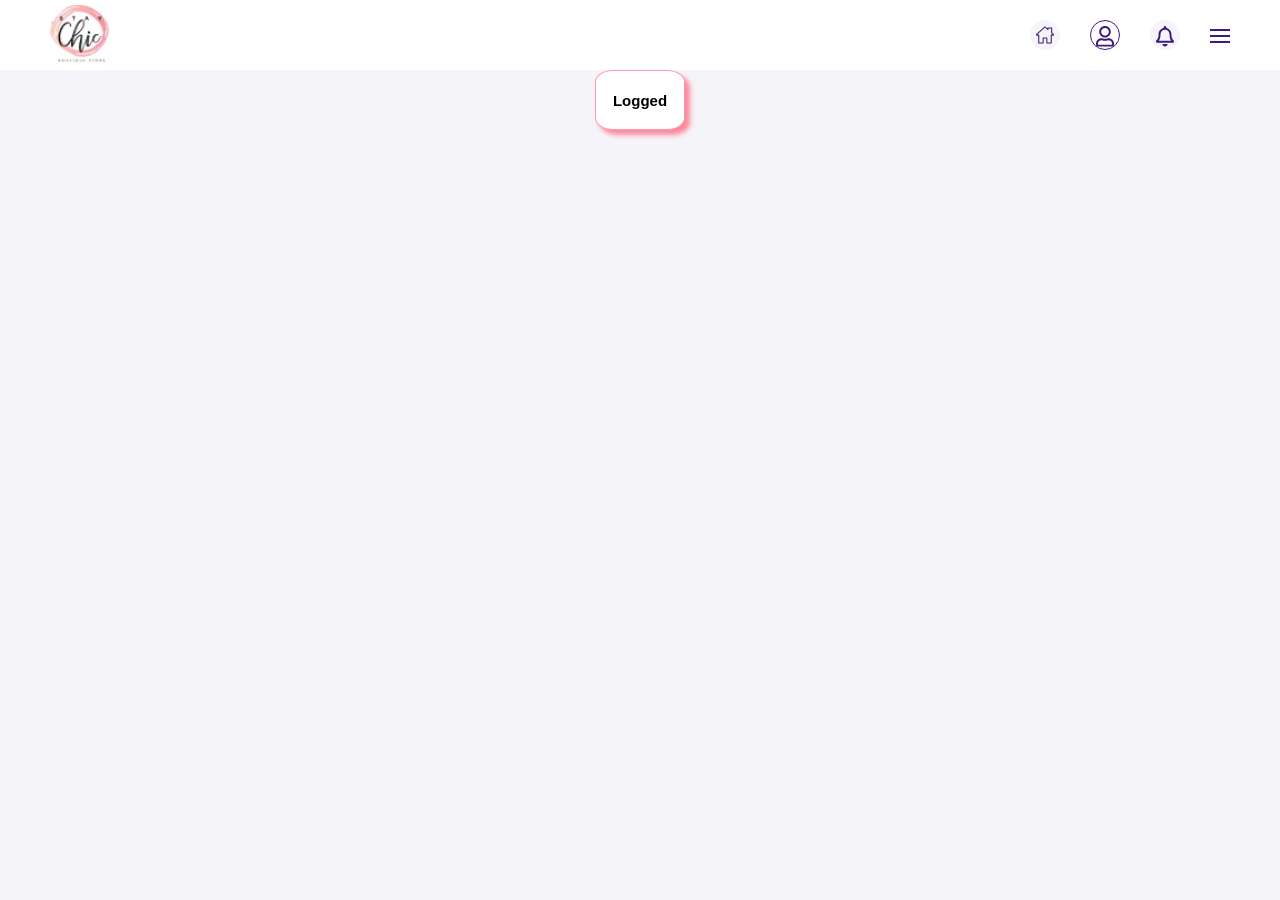
<file: index.html>
<!DOCTYPE html><html lang="en"><head><meta charset="UTF-8"><meta name="viewport" content="width=device-width, initial-scale=1.0"><title>Vilmate</title><link rel="icon" href="logo.509fd06d.jpg"><link rel="stylesheet" href="main.41bb510c.css"></head><body> <header class="header"> <div class="header__container"> <div class="header__logo"> <img src="logo.509fd06d.jpg" class="logo" alt="logo"> </div> <div class="header__nav"> <div class="header__nav--item"> <a href="#"> <svg xmlns="http://www.w3.org/2000/svg" viewBox="0 0 512 512"><path fill="#3F197D" d="M503.401 228.884l-43.253-39.411V58.79c0-8.315-6.741-15.057-15.057-15.057H340.976c-8.315 0-15.057 6.741-15.057 15.057v8.374l-52.236-47.597c-10.083-9.189-25.288-9.188-35.367-.001L8.598 228.885c-8.076 7.36-10.745 18.7-6.799 28.889 3.947 10.189 13.557 16.772 24.484 16.772h36.689v209.721c0 8.315 6.741 15.057 15.057 15.057h125.913c8.315 0 15.057-6.741 15.057-15.057V356.931H293v127.337c0 8.315 6.741 15.057 15.057 15.057h125.908c8.315 0 15.057-6.741 15.056-15.057V274.547h36.697c10.926 0 20.537-6.584 24.484-16.772 3.945-10.19 1.277-21.53-6.801-28.891zm-69.436 15.549c-8.315 0-15.057 6.741-15.057 15.057v209.721h-95.793V341.874c0-8.315-6.742-15.057-15.057-15.057H203.942c-8.315 0-15.057 6.741-15.057 15.057v127.337h-95.8V259.49c0-8.315-6.741-15.057-15.057-15.057H36.245l219.756-200.24 74.836 68.191a15.061 15.061 0 0016.224 2.644 15.06 15.06 0 008.973-13.774V73.847h74.002v122.276c0 4.237 1.784 8.276 4.916 11.13l40.803 37.18h-41.79z"/></svg> </a> </div> <div class="header__nav--item" id="user"> <svg aria-hidden="true" data-prefix="far" data-icon="user" class="svg-inline--fa fa-user fa-w-14" xmlns="http://www.w3.org/2000/svg" viewBox="0 0 448 512"><path fill="#3F197D" d="M313.6 304c-28.7 0-42.5 16-89.6 16-47.1 0-60.8-16-89.6-16C60.2 304 0 364.2 0 438.4V464c0 26.5 21.5 48 48 48h352c26.5 0 48-21.5 48-48v-25.6c0-74.2-60.2-134.4-134.4-134.4zM400 464H48v-25.6c0-47.6 38.8-86.4 86.4-86.4 14.6 0 38.3 16 89.6 16 51.7 0 74.9-16 89.6-16 47.6 0 86.4 38.8 86.4 86.4V464zM224 288c79.5 0 144-64.5 144-144S303.5 0 224 0 80 64.5 80 144s64.5 144 144 144zm0-240c52.9 0 96 43.1 96 96s-43.1 96-96 96-96-43.1-96-96 43.1-96 96-96z"/></svg> </div> <div class="header__nav--item active"> <svg viewBox="0 0 448 512" xmlns="http://www.w3.org/2000/svg"><path fill="#fff" d="M401.648 18.234c-24.394-24.351-63.898-24.351-88.293 0l-22.101 22.223-235.27 235.145-.5.503c-.12.122-.12.25-.25.25-.25.375-.625.747-.87 1.122 0 .125-.13.125-.13.25-.25.375-.37.625-.625 1-.12.125-.12.246-.246.375-.125.375-.25.625-.379 1 0 .12-.12.12-.12.25L.663 437.32a12.288 12.288 0 002.996 12.735 12.564 12.564 0 008.867 3.625c1.356-.024 2.7-.235 3.996-.625l156.848-52.325c.121 0 .121 0 .25-.12a4.523 4.523 0 001.121-.505.443.443 0 00.254-.12c.371-.25.871-.505 1.246-.755.371-.246.75-.62 1.125-.87.125-.13.246-.13.246-.25.13-.126.38-.247.504-.5l257.371-257.372c24.352-24.394 24.352-63.898 0-88.289zM169.375 371.383l-86.914-86.91L299.996 66.938l86.914 86.91zm-99.156-63.809l75.93 75.926-114.016 37.96zm347.664-184.82l-13.238 13.363L317.727 49.2l13.367-13.36c14.62-14.609 38.32-14.609 52.945 0l33.965 33.966c14.512 14.687 14.457 38.332-.121 52.949zm0 0"/></svg> </div> <div class="header__nav--item bell" id="bell"> <svg aria-hidden="true" data-prefix="far" data-icon="bell" class="svg-inline--fa fa-bell fa-w-14" xmlns="http://www.w3.org/2000/svg" viewBox="0 0 448 512"><path fill="#3F197D" d="M439.39 362.29c-19.32-20.76-55.47-51.99-55.47-154.29 0-77.7-54.48-139.9-127.94-155.16V32c0-17.67-14.32-32-31.98-32s-31.98 14.33-31.98 32v20.84C118.56 68.1 64.08 130.3 64.08 208c0 102.3-36.15 133.53-55.47 154.29-6 6.45-8.66 14.16-8.61 21.71.11 16.4 12.98 32 32.1 32h383.8c19.12 0 32-15.6 32.1-32 .05-7.55-2.61-15.27-8.61-21.71zM67.53 368c21.22-27.97 44.42-74.33 44.53-159.42 0-.2-.06-.38-.06-.58 0-61.86 50.14-112 112-112s112 50.14 112 112c0 .2-.06.38-.06.58.11 85.1 23.31 131.46 44.53 159.42H67.53zM224 512c35.32 0 63.97-28.65 63.97-64H160.03c0 35.35 28.65 64 63.97 64z"/></svg> <span class="bell__decore">3</span> </div> <div class="header__nav--item person"> <img src="person.203bd774.jpg" alt="person" class="person__photo"> </div> <div class="menu"> <span class="menu-line"></span> </div> </div> </div> </header> <main class="main"> <button type="button" class="toggle-btn">Logged</button> </main> <script type="text/javascript" src="main.93fed4b4.js"></script> </body></html>
</file>
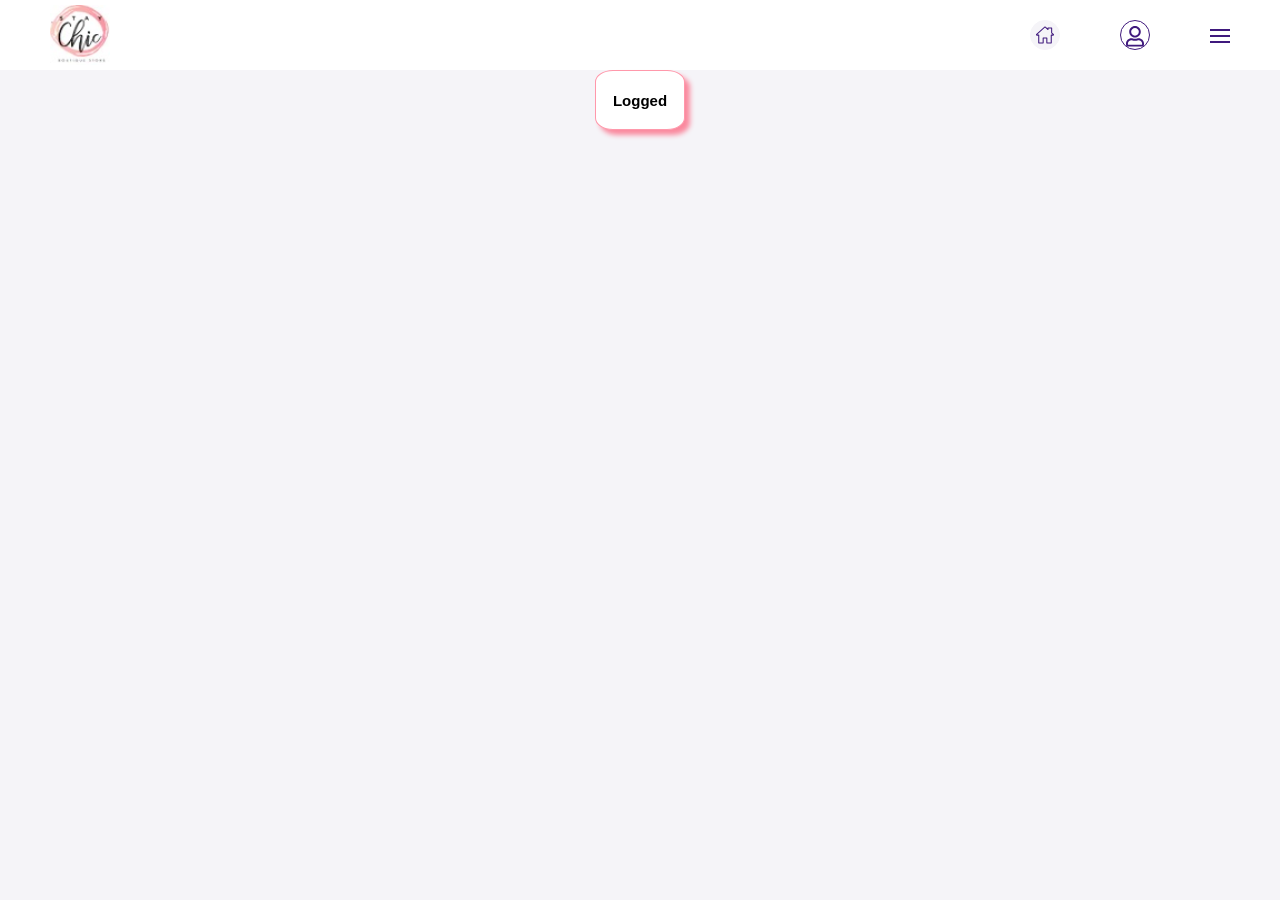
<file: src/index.html>
<!DOCTYPE html>
<html lang="en">
  <head>
    <meta charset="UTF-8">
    <meta name="viewport" content="width=device-width, initial-scale=1.0">
    <title>Vilmate</title>
    <link rel="icon" href="images/logo.jpg">
    <link rel="stylesheet" href="./styles/main.css">
  </head>
  <body>
    <header class="header">
      <div class="header__container">
        <div class="header__logo">
          <img
            src="./images/logo.jpg"
            class="logo"
            alt="logo"
          >
        </div>
        <div class="header__nav">
          <div class="header__nav--item">
            <a href="#">
              <svg version="1.1" id="Capa_1" xmlns="http://www.w3.org/2000/svg" xmlns:xlink="http://www.w3.org/1999/xlink" x="0px" y="0px"
                viewBox="0 0 512 512" style="enable-background:new 0 0 512 512;" xml:space="preserve"
              >
                <path fill="#3F197D" d="M503.401,228.884l-43.253-39.411V58.79c0-8.315-6.741-15.057-15.057-15.057H340.976c-8.315,0-15.057,6.741-15.057,15.057
                      v8.374l-52.236-47.597c-10.083-9.189-25.288-9.188-35.367-0.001L8.598,228.885c-8.076,7.36-10.745,18.7-6.799,28.889
                      c3.947,10.189,13.557,16.772,24.484,16.772h36.689v209.721c0,8.315,6.741,15.057,15.057,15.057h125.913
                      c8.315,0,15.057-6.741,15.057-15.057V356.931H293v127.337c0,8.315,6.741,15.057,15.057,15.057h125.908
                      c8.315,0,15.057-6.741,15.056-15.057V274.547h36.697c10.926,0,20.537-6.584,24.484-16.772
                      C514.147,247.585,511.479,236.245,503.401,228.884z M433.965,244.433c-8.315,0-15.057,6.741-15.057,15.057v209.721h-95.793
                      V341.874c0-8.315-6.742-15.057-15.057-15.057H203.942c-8.315,0-15.057,6.741-15.057,15.057v127.337h-95.8V259.49
                      c0-8.315-6.741-15.057-15.057-15.057H36.245l219.756-200.24l74.836,68.191c4.408,4.016,10.771,5.051,16.224,2.644
                      c5.454-2.41,8.973-7.812,8.973-13.774V73.847h74.002v122.276c0,4.237,1.784,8.276,4.916,11.13l40.803,37.18H433.965z"
                />
              </svg>
          </a>
          </div>
          <div class="header__nav--item" id="user">
            <svg aria-hidden="true" focusable="false" data-prefix="far" data-icon="user" class="svg-inline--fa fa-user fa-w-14" role="img" xmlns="http://www.w3.org/2000/svg" viewBox="0 0 448 512">
              <path fill="#3F197D" d="M313.6 304c-28.7 0-42.5 16-89.6 16-47.1 0-60.8-16-89.6-16C60.2 304 0 364.2 0 438.4V464c0 26.5 21.5 48 48 48h352c26.5 0 48-21.5 48-48v-25.6c0-74.2-60.2-134.4-134.4-134.4zM400 464H48v-25.6c0-47.6 38.8-86.4 86.4-86.4 14.6 0 38.3 16 89.6 16 51.7 0 74.9-16 89.6-16 47.6 0 86.4 38.8 86.4 86.4V464zM224 288c79.5 0 144-64.5 144-144S303.5 0 224 0 80 64.5 80 144s64.5 144 144 144zm0-240c52.9 0 96 43.1 96 96s-43.1 96-96 96-96-43.1-96-96 43.1-96 96-96z"></path>
            </svg>
          </div>
          <div class="header__nav--item active">
            <svg viewBox="0 0 448 512" xmlns="http://www.w3.org/2000/svg"><path fill="#fff"d="m401.648438 18.234375c-24.394532-24.351563-63.898438-24.351563-88.292969 0l-22.101563 22.222656-235.269531 235.144531-.5.503907c-.121094.121093-.121094.25-.25.25-.25.375-.625.746093-.871094 1.121093 0 .125-.128906.125-.128906.25-.25.375-.371094.625-.625 1-.121094.125-.121094.246094-.246094.375-.125.375-.25.625-.378906 1 0 .121094-.121094.121094-.121094.25l-52.199219 156.96875c-1.53125 4.46875-.367187 9.417969 2.996094 12.734376 2.363282 2.332031 5.550782 3.636718 8.867188 3.625 1.355468-.023438 2.699218-.234376 3.996094-.625l156.847656-52.324219c.121094 0 .121094 0 .25-.121094.394531-.117187.773437-.285156 1.121094-.503906.097656-.011719.183593-.054688.253906-.121094.371094-.25.871094-.503906 1.246094-.753906.371093-.246094.75-.621094 1.125-.871094.125-.128906.246093-.128906.246093-.25.128907-.125.378907-.246094.503907-.5l257.371093-257.371094c24.351563-24.394531 24.351563-63.898437 0-88.289062zm-232.273438 353.148437-86.914062-86.910156 217.535156-217.535156 86.914062 86.910156zm-99.15625-63.808593 75.929688 75.925781-114.015626 37.960938zm347.664062-184.820313-13.238281 13.363282-86.917969-86.917969 13.367188-13.359375c14.621094-14.609375 38.320312-14.609375 52.945312 0l33.964844 33.964844c14.511719 14.6875 14.457032 38.332031-.121094 52.949218zm0 0"/></svg>
          </div>
          <div class="header__nav--item bell" id="bell">
            <svg aria-hidden="true" data-prefix="far" data-icon="bell" class="svg-inline--fa fa-bell fa-w-14" role="img" xmlns="http://www.w3.org/2000/svg" viewBox="0 0 448 512"><path fill="#3F197D" d="M439.39 362.29c-19.32-20.76-55.47-51.99-55.47-154.29 0-77.7-54.48-139.9-127.94-155.16V32c0-17.67-14.32-32-31.98-32s-31.98 14.33-31.98 32v20.84C118.56 68.1 64.08 130.3 64.08 208c0 102.3-36.15 133.53-55.47 154.29-6 6.45-8.66 14.16-8.61 21.71.11 16.4 12.98 32 32.1 32h383.8c19.12 0 32-15.6 32.1-32 .05-7.55-2.61-15.27-8.61-21.71zM67.53 368c21.22-27.97 44.42-74.33 44.53-159.42 0-.2-.06-.38-.06-.58 0-61.86 50.14-112 112-112s112 50.14 112 112c0 .2-.06.38-.06.58.11 85.1 23.31 131.46 44.53 159.42H67.53zM224 512c35.32 0 63.97-28.65 63.97-64H160.03c0 35.35 28.65 64 63.97 64z"></path></svg>
            <span class="bell__decore">3</span>
          </div>
          <div class="header__nav--item person">
            <img
              src="./images/person.jpg"
              alt="person"
              class="person__photo"
            >
          </div>
          <div class="menu">
            <span class="menu-line"></span>
          </div>
        </div>
      </div>
    </header>
    <main class="main">
      <button class="toggle-btn">Logged</button>
    </main>
    <script type="text/javascript" src="scripts/main.js"></script>
  </body>
</html>
</file>
<file: main.41bb510c.css>
*{margin:0;padding:0;box-sizing:border-box}body{background:#f5f4f8}.bell{display:none}.bell__decore{position:absolute;left:70%;top:-5px;display:none;width:15px;height:15px;border:1px solid #e7004a;border-radius:50%;background-color:#e7004a;color:#fff;font-size:12px;padding-left:4px}.header{height:70px;background-color:#fff}.header__container{padding:5px 50px;display:flex;justify-content:space-between;align-items:center}.header__logo{width:60px;height:60px}.logo{width:inherit;height:inherit}.header__nav{display:flex;justify-content:space-between;width:200px}.header__nav--item{display:block;width:30px;height:30px;padding:5px;border:1px solid #f5f4f8;border-radius:50%;background-color:#f5f4f8;cursor:pointer;position:relative}.header__nav--item:nth-child(2){color:#3f197d;border:1px solid #3f197d;border-radius:50%;background-color:#fff;padding-bottom:2px}.icon{color:#f5f4f8;object-fit:cover}.menu{position:relative}.menu-line{top:15px;cursor:pointer}.menu-line,.menu-line:after,.menu-line:before{display:block;width:20px;height:2px;background-color:#3f197d;position:relative}.menu-line:before{content:"";top:-6px}.menu-line:after{content:"";top:4px}.person{display:none}.person__photo{object-fit:contain;width:inherit;height:inherit;border:1px solid #fff;border-radius:50%;position:relative;top:-5px;left:-5px}.header__nav--item>.person{padding:0}.active{background-color:#00d99c}.active,.logged #user{display:none}.logged .active,.logged .bell,.logged .bell__decore,.logged .person{display:block}.main{display:flex;justify-content:center}.toggle-btn{width:90px;height:60px;outline:none;background-color:#fff;border:1px solid #ff98ab;border-radius:20%;box-shadow:5px 5px 5px #fa899e;font-size:15px;font-weight:700;cursor:pointer;transition:background-color .5s}.toggle-btn:hover{background-color:#f5f4f8}@media screen and (max-width:750px){.header__nav{width:80px}.active,.bell,.header__nav--item:first-child,.logged .active,.logged .bell{display:none}}
/*# sourceMappingURL=main.41bb510c.css.map */
</file>
<file: src/styles/main.css>
* {
  margin: 0;
  padding: 0;
  box-sizing: border-box;
}

body {
  background: #F5F4F8;
}

.header {
  height: 70px;
  background-color: #fff;
}

.header__container {
  padding: 5px 50px;
  display: flex;
  justify-content: space-between;
  align-items: center;
}

.header__logo {
  width: 60px;
  height: 60px;
}

.logo {
  width: inherit;
  height: inherit;
}

.header__nav {
  display: flex;
  justify-content: space-between;
  width: 200px;
}

.header__nav--item {
  display: block;
  width: 30px;
  height: 30px;
  padding: 5px;
  border: 1px solid #F5F4F8;
  border-radius: 50%;
  background-color: #F5F4F8;
  cursor: pointer;
  position: relative;
}

.header__nav--item:nth-child(2) {
  color: #3F197D;
  border: 1px solid #3F197D;
  border-radius: 50%;
  background-color: #fff;
  padding-bottom: 2px;
}

.header__nav--item > .person {
  padding: 0;
}

.icon {
  color: #F5F4F8;
  object-fit: cover;
}

.menu {
  position: relative;
}

.menu-line {
  top: 15px;
  cursor: pointer;
}

.menu-line,
.menu-line::before,
.menu-line::after {
  display: block;
  width: 20px;
  height: 2px;
  background-color: #3F197D;
  position: relative;
}

.menu-line::before {
  content: "";
  top: -6px;
}

.menu-line::after {
  content: "";
  top: 4px;
}

.person {
  display: none;
}

.person__photo {
  object-fit: contain;
  width: inherit;
  height: inherit;
  border: 1px solid #fff;
  border-radius: 50%;
  position: relative;
  top: -5px;
  left: -5px;
}

.active {
  display: none;
  background-color: #00D99C;
}

.logged #user {
  display: none;
}

.logged .active,
.logged .bell,
.logged .bell__decore,
.logged .person {
  display: block;
}

.bell {
  display: none;
}

.bell__decore {
  position: absolute;
  left: 70%;
  top: -5px;
  display: none;
  width: 15px;
  height: 15px;
  border: 1px solid #E7004A;
  border-radius: 50%;
  background-color: #E7004A;
  color: #fff;
  font-size: 12px;
  padding-left: 4px;
}

.main {
  display: flex;
  justify-content: center;
}

.toggle-btn {
  width: 90px;
  height: 60px;
  outline: none;
  background-color: #fff;
  border: 1px solid #FF98AB;
  border-radius: 20%;
  box-shadow: 5px 5px 5px#fa899e;
  font-size: 15px;
  font-weight: bold;
  cursor: pointer;
  transition: background-color 0.5s;
}

.toggle-btn:hover {
  background-color: #F5F4F8;
}

@media screen and (max-width: 750px) {
  .header__nav {
    width: 80px;
  }

  .active,
  .header__nav--item:first-child,
  .bell {
    display: none;
  }

  .logged .active,
  .logged .bell {
    display: none;
  }
}
</file>
